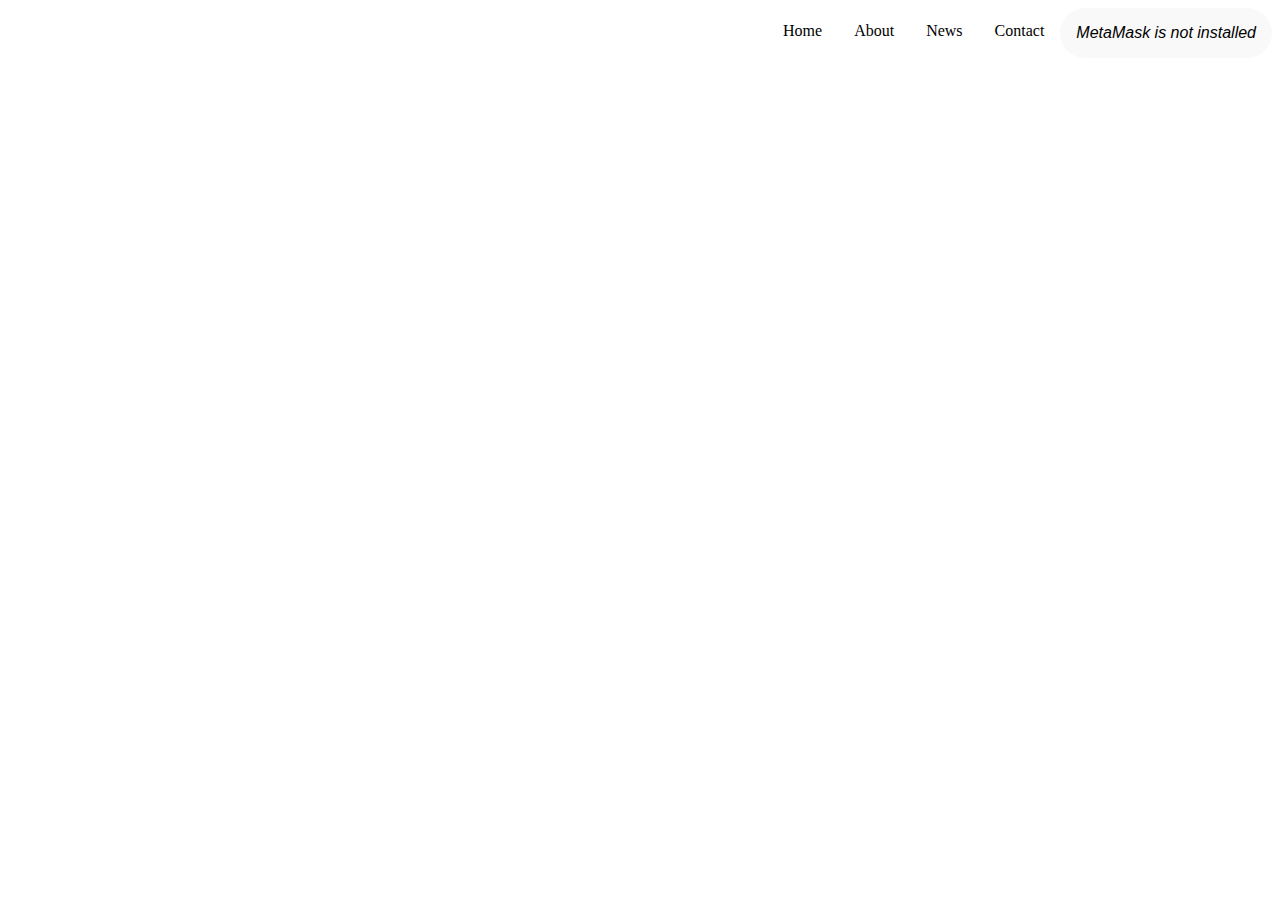
<file: front/index.html>
<html lang="en">

<head>
    <meta charset="UTF-8">
    <meta http-equiv="X-UA-Compatible" content="IE=edge">
    <meta name="viewport" content="width=device-width, initial-scale=1.0">
    <title>Waifu's Club</title>
    <link rel="icon" type="image/x-icon" href="../assets/favicon.jpeg">
    <link rel="stylesheet" href="./style/style.css">
</head>

<body>
    <div class="Home">
        <ul id="navbar">
            <li><button id='loginButton' onclick=""><img src="../front/assets/MetaMask_Fox.svg.png"
                        style="height: 40px; width: 40px">Login with
                    MetaMask</button></li>
            <li><a href="">Contact</a></li>
            <li><a href="">News</a></li>
            <li><a href="">About</a></li>
            <li><a href="">Home</a></li>
        </ul>
        <p id='userWallet'></p>
        <p id='type'></p>
    </div>
    <script src="./script/LoginMetamask.js"></script>
</body>

</html>
</file>
<file: front/style/style.css>
ul {
    list-style-type: none;
    margin: 0;
    padding: 0;
    overflow: hidden;
}

li {
    float: right;
}

li a {
    display: block;
    color: black;
    text-align: center;
    padding: 14px 16px;
    text-decoration: none;
}

li button {
    display: block;
    text-align: center;
    padding: 14px 16px;
    text-decoration: none;
    background-color: #f9f9f9;
    border: 1px;
    border-radius: 30px;
}

#loginButton {
    height: 50px;
    display: flex;
    justify-content: center;
    align-items: center;
    font-size: medium;
    font-weight: 400;
    font-style: oblique;
}

#loginButton:hover {
    background-color: #969a9d;
}
</file>
